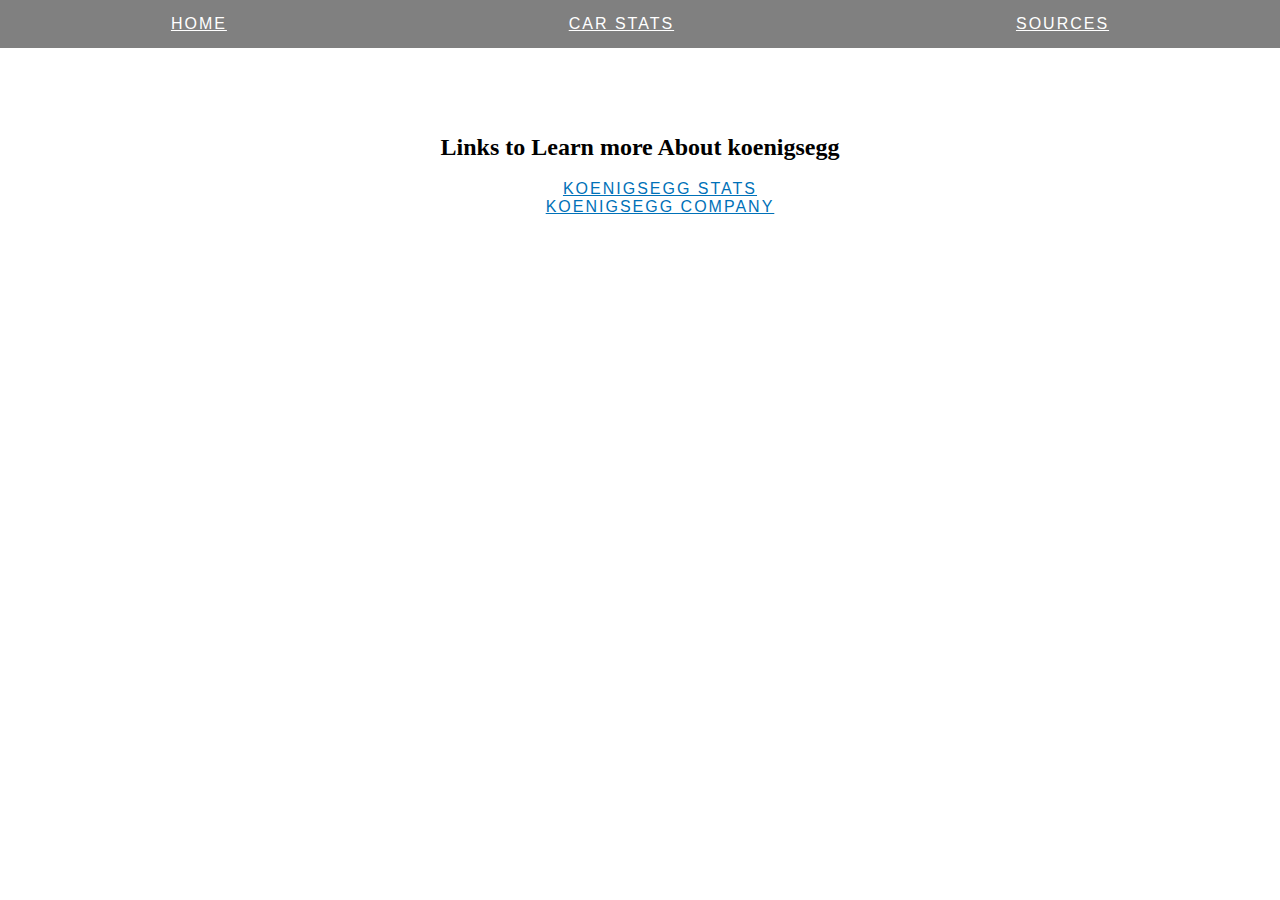
<file: sources.html>
<!DOCTYPE html>
<html lang="en">

  <head>
    <title>Sources</title>
    
    <link rel="stylesheet" href="design.css">
  </head>
  
  <body>

    <header>
      <nav>
        <ul>
        <a class="nav-link" href="index.html"><li>Home</li></a>
        <a class="nav-link" href="stats.html"><li>Car Stats</li></a>
        <a class="nav-link" href="#"><li>Sources</li></a>
        </ul>
      </nav>
    </header>
    
    <main>
      
      <section>
        <h2>Links to Learn more About koenigsegg</h2>
    
        <ul>
        <a class="other-sources" href="https://www.topspeed.com/cars/koenigsegg/2020-koenigsegg-jesko-ar184895.html" target="_blank">
        <li>Koenigsegg stats</li>
        </a>
        <a class="other-sources" href="https://www.koenigsegg.com/koenigsegg-the-company/" target="_blank">
        <li>Koenigsegg company</li>
        </a>
        </ul>
      </section>
      
    </main>
  </body>
</html>
</file>
<file: design.css>
body {
        background-image: url("https://pictures.topspeed.com/IMG/crop_webp/201903/2020-koenigsegg-jesko-2_1600x0.webp");
        background-repeat: no-repeat;
        background-size: cover;
        margin: 0;
      }
      main {
        background-color: white;
        width: 75%;
        text-align: center;
        padding: 2% 3%;
        margin: 40px auto;
        border-radius:20px;
      }
      
      nav {
        background-color: grey;
        color: white;
        border-bottom: 3px white;
        padding: 15px 0;
        
      }
      
      nav ul {
        list-style-type: none;
        padding: 0;
        display: flex;
        justify-content: space-around;
        margin: 0;
      }
      
      ul, ol {
        list-style-position: inside;
      }
      
      .nav-link{
        text-transform:uppercase;
        letter-spacing:2px;
        font-family: sans-serif;
        color:white;
      }
      
      .other-sources {
        text-transform:uppercase;
        letter-spacing:2px;
        font-family: sans-serif;
        color: #0071b8;
        list-style-type: none;
      }
      
      
      .christianvonkoenigsegg {
        padding= 15px;
      }
</file>
